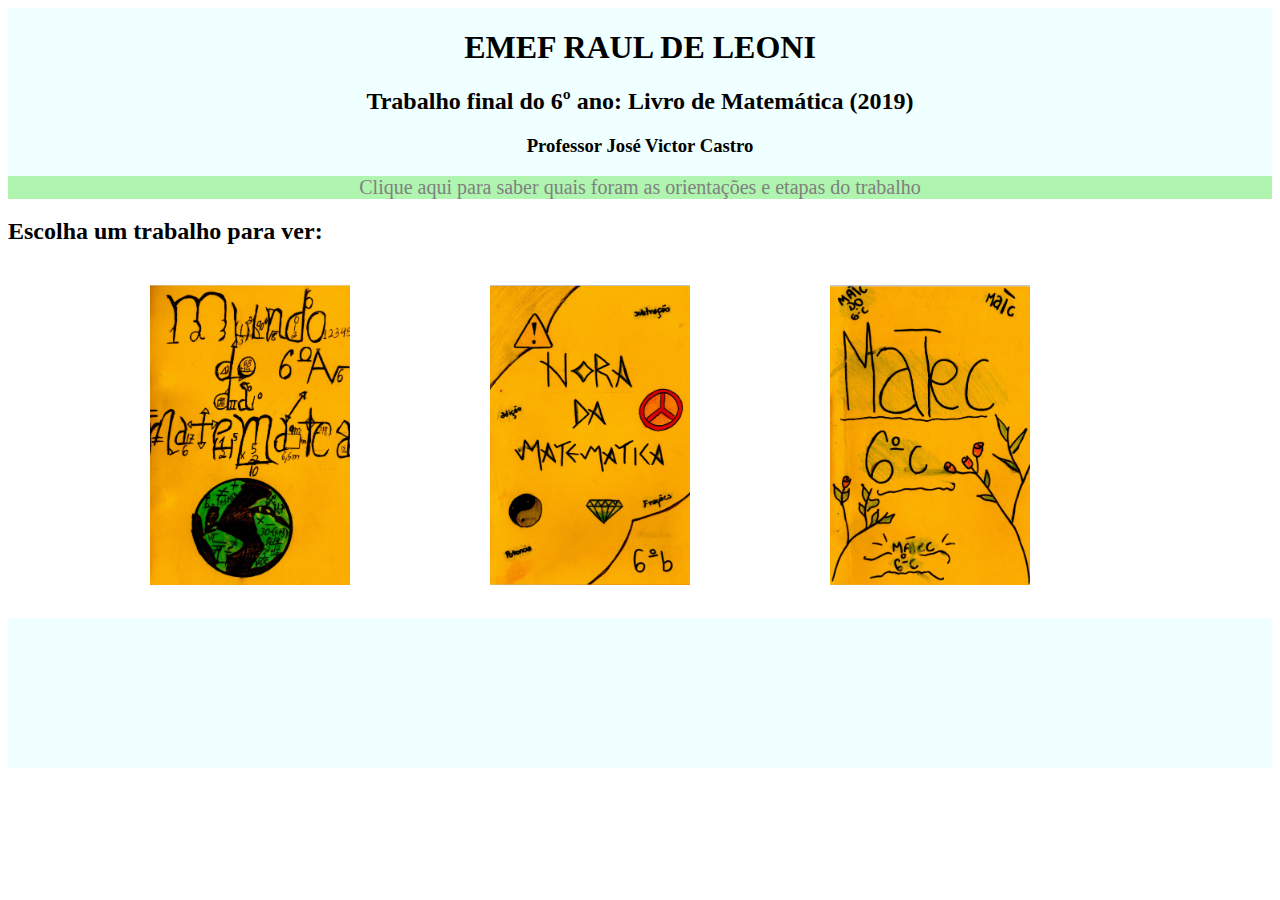
<file: index.html>
<!DOCTYPE html>
<html lang="pt-br">
<head>
    <meta charset="UTF-8">
    <!-- TÍTULO DA PÁGINA -->
    <title> Matemática (6° ano) </title>
    <!--CONEXÃO DO HTML COM CSS-->
    <link rel="stylesheet" href="style.css">
</head>
<body>
    <header>  <!--TÍTULO DO BODY -->
        <h1>EMEF RAUL DE LEONI</h1> 
        <h2>Trabalho final do 6º ano: Livro de Matemática (2019)</h2> 
        <h3> Professor José Victor Castro</h3>
        <nav id="menu">
            <a href="orienta.html"> Clique aqui para saber quais foram as orientações e etapas do trabalho </a>
        </nav>
    </header>
   
    <main>
    <h2> Escolha um trabalho para ver:</h2>
        <nav id="principal">
            <a href="6a.html"> <img src="6a.PNG" alt="imagem 1"> </a>
            <a href="https://www.gmail.com"> <img src="6b.PNG" alt="imagem 2"> </a>
            <a href="https://www.google.com"> <img src="6c.PNG" alt="imagem 3"> </a>
        </nav>
    </main>
    <footer>
        
    </footer>
  
</body>
</html>
</file>
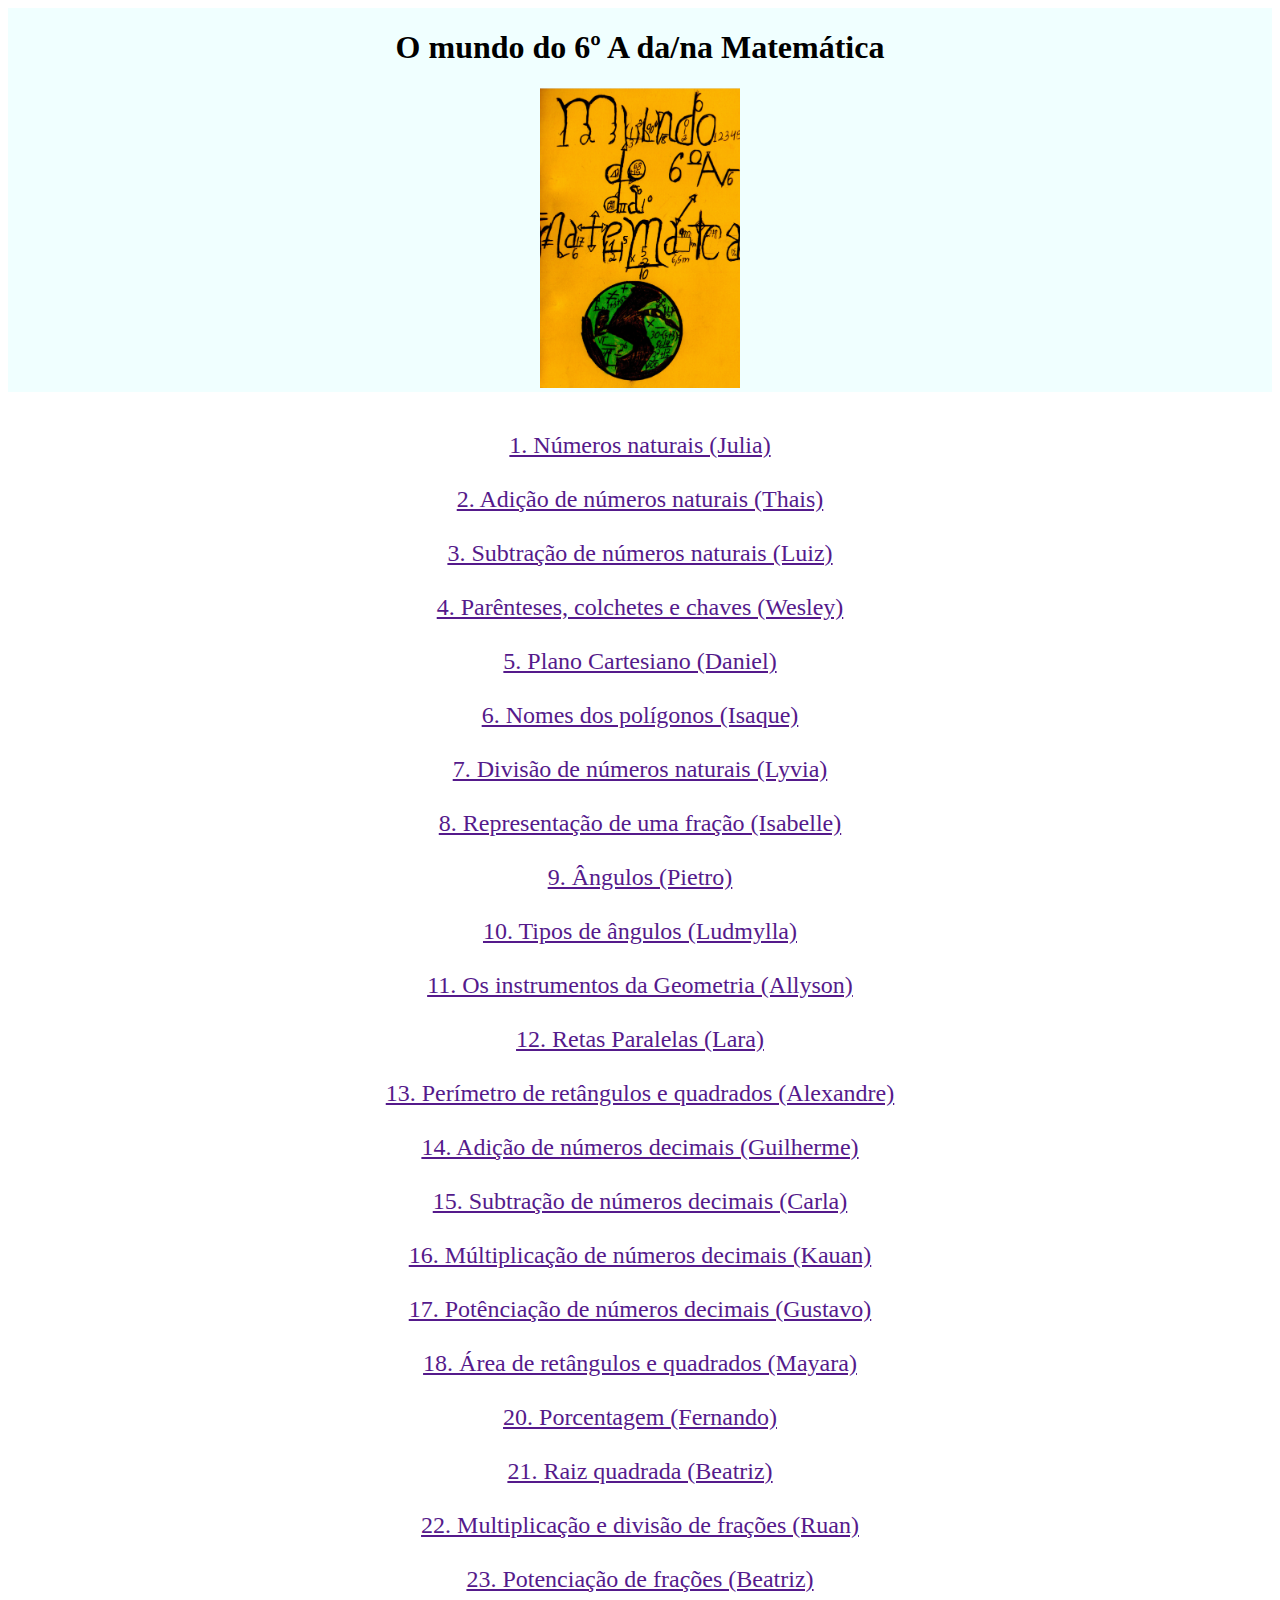
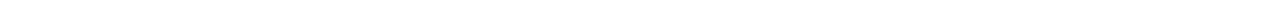
<file: 6a.html>
<!DOCTYPE html>
<html lang="en">
<head>
    <meta charset="UTF-8">
    <meta name="viewport" content="width=device-width, initial-scale=1.0">
    <title>O mundo do 6º A da/na Matemática</title>
    <link rel="stylesheet" href="style.css">
</head>
<body>
    <header>
        <h1>O mundo do 6º A da/na Matemática</h1>
        <div id="pri">
         <a href="6a.html"> <img src="6a.PNG" alt="imagem 1"> </a>
        </div>

    </header>

    <main>
        <nav id= lista >
            <a href=""> 1. Números naturais (Julia) </a> <br>
            <br>
            <a href=""> 2. Adição de números naturais (Thais) </a> <br>
            <br>
            <a href=""> 3. Subtração de números naturais (Luiz) </a> <br>
            <br>
            <a href=""> 4. Parênteses, colchetes e chaves (Wesley) </a> <br>
            <br>
            <a href=""> 5. Plano Cartesiano (Daniel) </a> <br>
            <br>
            <a href=""> 6. Nomes dos polígonos (Isaque) </a> <br>
            <br>
            <a href=""> 7. Divisão de números naturais (Lyvia)</a> <br>
            <br>
            <a href=""> 8. Representação de uma fração (Isabelle) </a> <br>
            <br>
            <a href=""> 9. Ângulos (Pietro) </a> <br>
            <br>
            <a href=""> 10. Tipos de ângulos (Ludmylla) </a> <br>
            <br>
            <a href=""> 11. Os instrumentos da Geometria (Allyson) </a> <br>
            <br>
            <a href=""> 12. Retas Paralelas (Lara) </a> <br>
            <br>
            <a href=""> 13. Perímetro de retângulos e quadrados (Alexandre) </a> <br>
            <br>
            <a href=""> 14. Adição de números decimais (Guilherme) </a> <br>
            <br>
            <a href=""> 15. Subtração de números decimais (Carla) </a> <br>
            <br>
            <a href=""> 16. Múltiplicação de números decimais (Kauan) </a> <br>
            <br>
            <a href=""> 17. Potênciação de números decimais (Gustavo) </a> <br>
            <br>
            <a href=""> 18. Área de retângulos e quadrados (Mayara) </a> <br>
            <br>
            <a href=""> 20. Porcentagem (Fernando) </a> <br>
            <br>
            <a href=""> 21. Raiz quadrada (Beatriz) </a> <br>
            <br>
            <a href=""> 22. Multiplicação e divisão de frações (Ruan) </a> <br>
            <br>
            <a href=""> 23. Potenciação de frações (Beatriz) </a> <br>
            <br>
        </nav>

    </main>
    
</body>
</html>
</file>
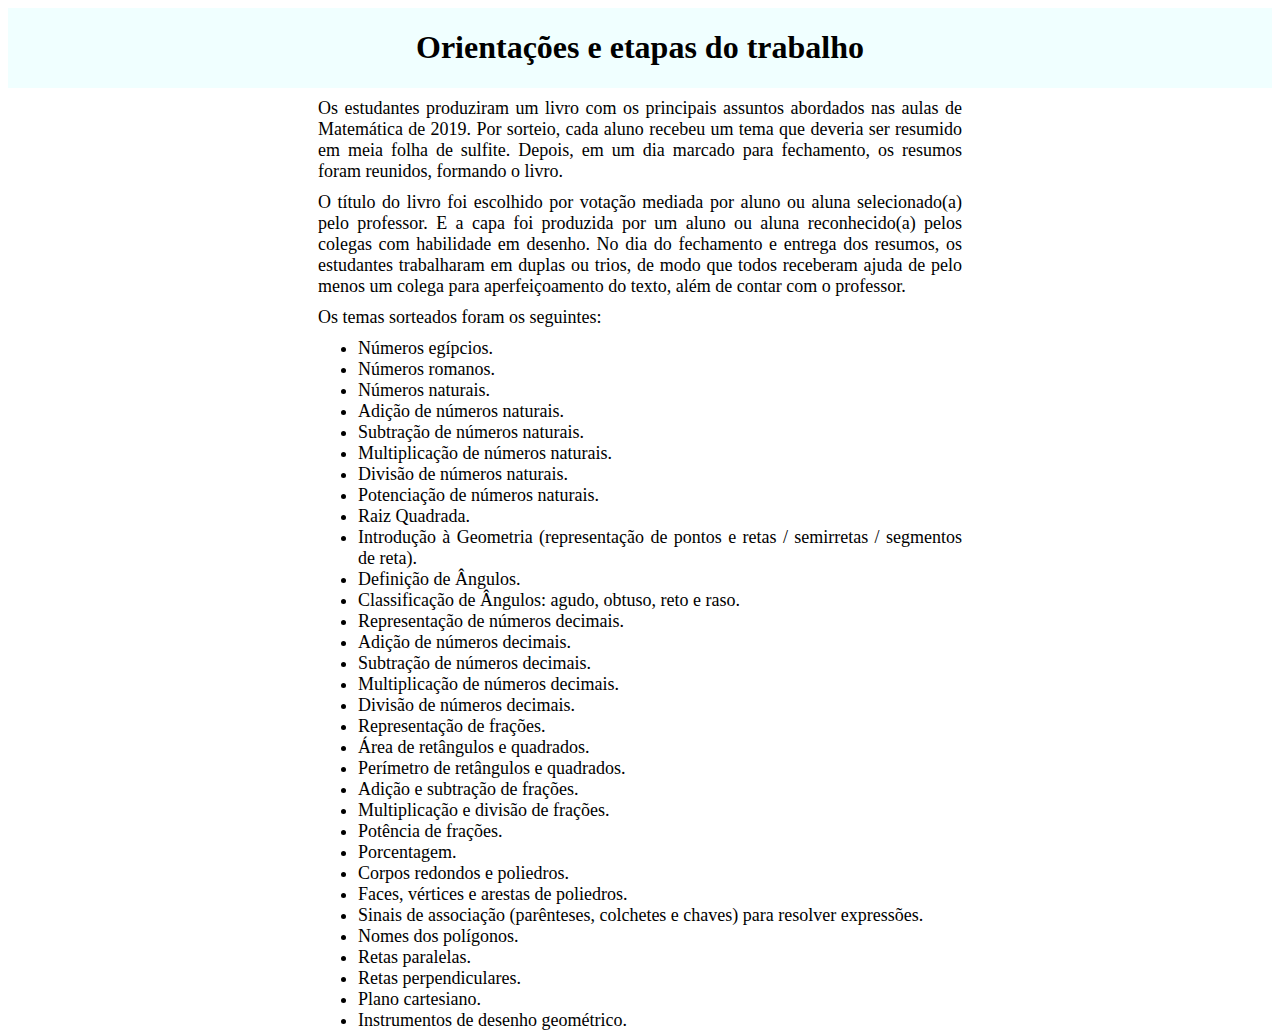
<file: orienta.html>
<!DOCTYPE html>
<html lang="en">
<head>
    <meta charset="UTF-8">
    <meta name="viewport" content="width=device-width, initial-scale=1.0">
    <title>Orientações e etapas</title>
    <link rel="stylesheet" href="style.css">
</head>
<body>
  <header>
 <h1>Orientações e etapas do trabalho</h1>
  </header>  

  <main id="tela">
      

    <p>Os estudantes produziram um livro com os principais assuntos abordados nas
    aulas de Matemática de 2019. Por sorteio, cada aluno recebeu um tema que deveria ser
    resumido em meia folha de sulfite. Depois, em um dia marcado para fechamento, os resumos
    foram reunidos, formando o livro. </p>

    <p> O título do livro foi escolhido por votação mediada por aluno ou aluna selecionado(a) pelo professor. 
        E a capa foi produzida por um aluno ou aluna reconhecido(a) pelos colegas com habilidade em desenho.
    No dia do fechamento e entrega dos resumos, os estudantes trabalharam em duplas ou trios, de modo que todos receberam
    ajuda de pelo menos um colega para aperfeiçoamento do texto, além de contar com o professor.</p>
    
    <p> Os temas sorteados foram os seguintes:</p>
    <ul>
   <li> Números egípcios.</li>
    <li> Números romanos.</li>
    <li> Números naturais.</li>
    <li> Adição de números naturais.</li>
    <li> Subtração de números naturais.</li>
    <li> Multiplicação de números naturais.</li>
    <li> Divisão de números naturais.</li>
    <li> Potenciação de números naturais.</li>
    <li> Raiz Quadrada. </li>
    <li> Introdução à Geometria (representação de pontos e retas / semirretas / segmentos de reta). </li>
    <li> Definição de Ângulos.</li>
    <li> Classificação de Ângulos: agudo, obtuso, reto e raso.</li>
    <li> Representação de números decimais.</li>
    <li> Adição de números decimais.</li>
    <li> Subtração de números decimais.</li>
    <li> Multiplicação de números decimais.</li>
    <li> Divisão de números decimais.</li>
    <li> Representação de frações.</li>
    <li> Área de retângulos e quadrados.</li>
    <li> Perímetro de retângulos e quadrados.</li>
    <li> Adição e subtração de frações.</li>
    <li> Multiplicação e divisão de frações.</li>
    <li> Potência de frações.</li>
    <li> Porcentagem.</li>
    <li> Corpos redondos e poliedros.</li>
    <li> Faces, vértices e arestas de poliedros.</li>
    <li> Sinais de associação (parênteses, colchetes e chaves) para resolver expressões. </li>
    <li> Nomes dos polígonos.</li>
    <li> Retas paralelas. </li>
    <li> Retas perpendiculares.</li>
    <li> Plano cartesiano. </li>
    <li> Instrumentos de desenho geométrico.</li>
</ul>
    
</body>
</html>
</file>
<file: style.css>
header {
    background-color: azure;
    align-items: center;
    align-content: center;
    text-align: center;
}

#menu {
    background-color:rgb(175, 245, 175);
    font-size: 20px;
   
}

#menu a {
    color: grey;
    text-decoration: none;
    text-align: center;
 
}

#menu a:hover {
    background-color: black;
}



main {
    height: 400px;
    background-color:white;
   
}
#principal {
    /* ATIVA O MODO DE COLUNAS E LINHAS */
    display: grid;

    /* DEFINE A QUANTIDADE DE COLUNAS E O TAMANHO DELAS */
    grid-template-columns: repeat(3, 300px);

    /* CENTRALIZA O CONTEÚDO */
    justify-content: center;

    /* ESPAÇAMENTO ENTRE AS COLUNAS */
    gap: 40px;

    /* MARGEM */
    margin: 40px;
}

#pri {
    justify-content: center;

}

#lista {
   text-align: center;
   font-size: x-large;
    /* MARGEM */
    margin: 40px;
}

p {
    font-size: large;
    margin: 10px;
}

ul {
    font-size: large;
    margin: 10px;

}

#tela {
    margin-left: 300px;
    margin-right: 300px;
    text-align: justify;
}

img {
    /* LARGURA */
    width: 200px;

    /* ALTURA */
    height: 300px;

    /* MANTER A PROPORÇÃO DAS IMAGENS */
    object-fit: cover;
}
footer {
    height: 150px;
    background-color: azure;
    font-size: medium;
    text-align: center;
}
</file>
